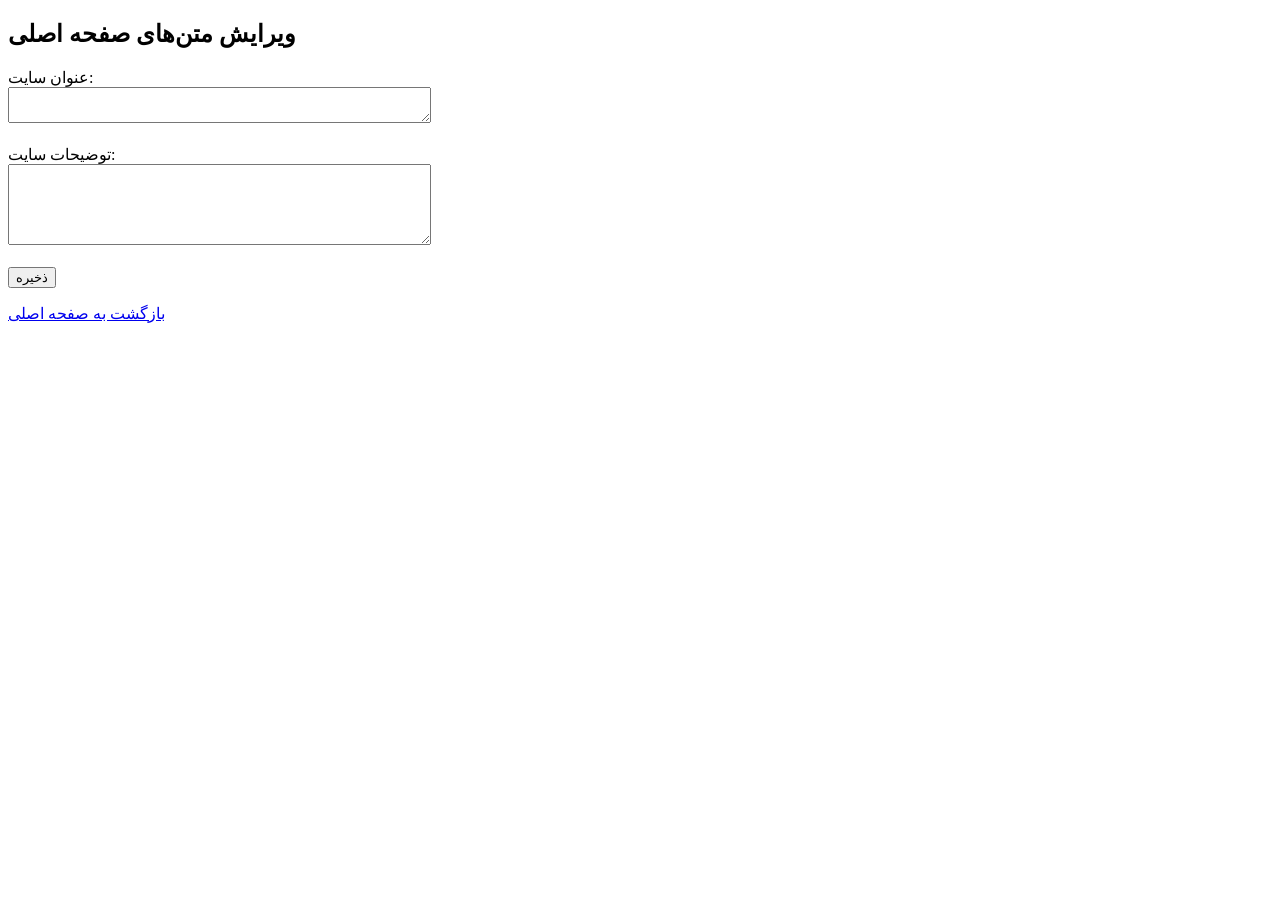
<file: admin.html>
<!DOCTYPE html>
<html lang="fa">
<head>
  <meta charset="UTF-8" />
  <title>پنل مدیریت متن‌ها</title>
</head>
<body>
  <h2>ویرایش متن‌های صفحه اصلی</h2>

  <label>عنوان سایت:</label><br/>
  <textarea id="titleInput" rows="2" cols="50"></textarea><br/><br/>

  <label>توضیحات سایت:</label><br/>
  <textarea id="descInput" rows="5" cols="50"></textarea><br/><br/>

  <button id="saveBtn">ذخیره</button>

  <p><a href="index.html">بازگشت به صفحه اصلی</a></p>

  <script>
    // بارگذاری متن‌های ذخیره شده داخل textarea
    document.getElementById('titleInput').value = localStorage.getItem('site_title') || '';
    document.getElementById('descInput').value = localStorage.getItem('site_description') || '';

    document.getElementById('saveBtn').addEventListener('click', () => {
      const title = document.getElementById('titleInput').value;
      const desc = document.getElementById('descInput').value;

      localStorage.setItem('site_title', title);
      localStorage.setItem('site_description', desc);

      alert('متن‌ها ذخیره شدند!');

      // اگر خواستی بلافاصله به صفحه اصلی برگردی:
      // window.location.href = 'index.html';
    });
  </script>
</body>
</html>
</file>
